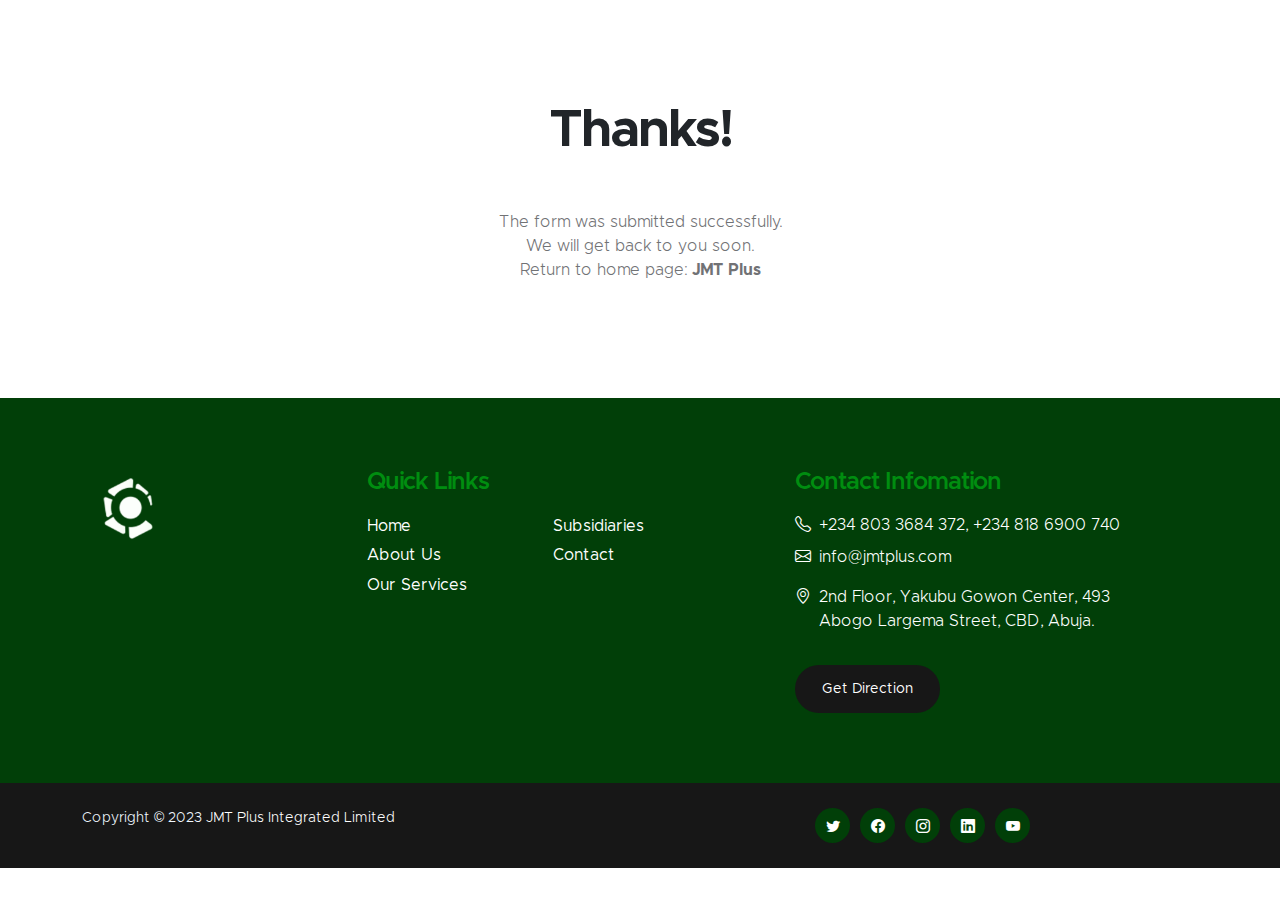
<file: success.html>
<!doctype html>
<html lang="en">

<head>
    <meta charset="utf-8">
    <meta name="viewport" content="width=device-width, initial-scale=1">

    <meta name="description" content="">
    <meta name="author" content="">

    <title>JMT Plus - Integrated Limited</title>

    <!-- Favicon -->
    <link href="images/icons/favicon.ico" rel="icon">

    <!-- CSS FILES -->
    <link href="css/bootstrap.min.css" rel="stylesheet">

    <link href="css/bootstrap-icons.css" rel="stylesheet">

    <link href="css/templatemo-kind-heart-charity.css" rel="stylesheet">
   


</head>

<body id="section_1">




    <main>


<!-- Sucess Starts Here -->
        <section class="section-padding">
            <div class="container">
                <div class="row">

                    <div class="col-lg-10 col-12 text-center mx-auto">
                        <h1 class="mb-5">Thanks!</h1>
                        <p>The form was submitted successfully. <br> We will get back to you soon. <br>  Return to home page: <a class='links' href='https://jmtgroup.github.io/'><strong>JMT Plus</strong></a></p>


                    </div>

                    


                </div>
            </div>
        </section>
<!-- Sucess  Ends Here -->





    </main>

    <!-- Footer Starts Here -->
    <footer class="site-footer">
        <div class="container">
            <div class="row">
                <div class="col-lg-3 col-12 mb-4">
                    <img src="images/icons/logo_white.png" class="logo img-fluid" alt="">
                </div>

                <div class="col-lg-4 col-md-6 col-12 mb-4">
                    <h5 class="site-footer-title mb-3">Quick Links</h5>

                    <ul class="footer-menu">
                        <li class="footer-menu-item"><a href="#top" class="footer-menu-link">Home</a></li>

                        <li class="footer-menu-item"><a href="#section_2" class="footer-menu-link">About Us</a></li>

                        <li class="footer-menu-item"><a href="#section_5" class="footer-menu-link">Our Services</a></li>

                        <li class="footer-menu-item"><a href="#top" class="footer-menu-link">Subsidiaries</a></li>

                        <li class="footer-menu-item"><a href="#section_6" class="footer-menu-link">Contact</a></li>
                    </ul>
                </div>

                <div class="col-lg-4 col-md-6 col-12 mx-auto">
                    <h5 class="site-footer-title mb-3">Contact Infomation</h5>

                    <p class="text-white d-flex mb-2">
                        <i class="bi-telephone me-2"></i>

                        <a href="tel: +234 803 3684 372" class="site-footer-link">
                            +234 803 3684 372, 
                            +234 818 6900 740
                        </a>
                    </p>

                    <p class="text-white d-flex">
                        <i class="bi-envelope me-2"></i>

                        <a href="mailto:info@jmtplus.com" class="site-footer-link">
                            info@jmtplus.com
                        </a>
                    </p>

                    <p class="text-white d-flex mt-3">
                        <i class="bi-geo-alt me-2"></i>
                        2nd Floor, Yakubu Gowon Center, 493 Abogo Largema Street, CBD, Abuja.
                    </p>

                    <a href="https://www.google.com/maps/dir//Yakubu+Gowon+Centre+Phase+2+Central+Business+Dis+900103+Abuja,+Federal+Capital+Territory/@9.0454645,7.4759678,12z/data=!4m8!4m7!1m0!1m5!1m1!1s0x104e0b749be6f5b1:0x5b9c84ab24838a88!2m2!1d7.4759714!2d9.0454666?entry=ttu" class="custom-btn btn mt-3">Get Direction<a>

                </div>
            </div>
        </div>

        <div class="site-footer-bottom">
            <div class="container">
                <div class="row">

                    <div class="col-lg-6 col-md-7 col-12">
                        <p class="copyright-text mb-0">Copyright © 2023 <a href="#">JMT Plus Integrated Limited </a> 
                        </p>
                    </div>

                    <div class="col-lg-6 col-md-5 col-12 d-flex justify-content-center align-items-center mx-auto">
                        <ul class="social-icon">
                            <li class="social-icon-item">
                                <a href="#" class="social-icon-link bi-twitter"></a>
                            </li>

                            <li class="social-icon-item">
                                <a href="#" class="social-icon-link bi-facebook"></a>
                            </li>

                            <li class="social-icon-item">
                                <a href="#" class="social-icon-link bi-instagram"></a>
                            </li>

                            <li class="social-icon-item">
                                <a href="#" class="social-icon-link bi-linkedin"></a>
                            </li>

                            <li class="social-icon-item">
                                <a href="#" class="social-icon-link bi-youtube"></a>
                            </li>
                        </ul>
                    </div>

                </div>
            </div>
        </div>
    </footer>
    <!-- Footer Ends Here -->

    <!-- JAVASCRIPT FILES -->
    <script src="js/jquery.min.js"></script>
    <script src="js/bootstrap.min.js"></script>
    <script src="js/jquery.sticky.js"></script>
    <script src="js/click-scroll.js"></script>
    <script src="js/counter.js"></script>
    <script src="js/custom.js"></script>

</body>

</html>
</file>
<file: css/templatemo-kind-heart-charity.css>
/*

TemplateMo 581 Kind Heart Charity

https://templatemo.com/tm-581-kind-heart-charity

*/



@font-face {
    font-family: 'Metropolis';
    src: url('../fonts/Metropolis/Metropolis-Regular.woff2') format('woff2'),
        url('../fonts/Metropolis/Metropolis-Regular.woff') format('woff');
    font-weight: normal;
    font-style: normal;
    font-display: swap;
}

@font-face {
    font-family: 'Metropolis';
    src: url('../fonts/Metropolis/Metropolis-Light.woff2') format('woff2'),
        url('../fonts/Metropolis/Metropolis-Light.woff') format('woff');
    font-weight: 300;
    font-style: normal;
    font-display: swap;
}

@font-face {
    font-family: 'Metropolis';
    src: url('../fonts/Metropolis/Metropolis-SemiBold.woff2') format('woff2'),
        url('../fonts/Metropolis/Metropolis-SemiBold.woff') format('woff');
    font-weight: 600;
    font-style: normal;
    font-display: swap;
}

@font-face {
    font-family: 'Metropolis';
    src: url('../fonts/Metropolis/Metropolis-Bold.woff2') format('woff2'),
        url('../fonts/Metropolis/Metropolis-Bold.woff') format('woff');
    font-weight: bold;
    font-style: normal;
    font-display: swap;
}

/*---------------------------------------
  CUSTOM PROPERTIES ( VARIABLES )             
-----------------------------------------*/
:root {
  --white-color:                  #ffffff;
  --primary-color:                #008d10;
  --secondary-color:              #171717;
  --section-bg-color:             #f0f8ff;
  --site-footer-bg-color:         #013f08;
  --custom-btn-bg-color:          #cbe368;
  --custom-btn-bg-hover-color:    #008d10;
  --dark-color:                   #000000;
  --p-color:                      #717275;
  --border-color:                 #e9eaeb;

  --body-font-family:             'Metropolis', sans-serif;

  --h1-font-size:                 52px;
  --h2-font-size:                 46px;
  --h3-font-size:                 32px;
  --h4-font-size:                 28px;
  --h5-font-size:                 24px;
  --h6-font-size:                 22px;
  --p-font-size:                  16px;
  --btn-font-size:                18px;
  --copyright-font-size:          14px;

  --border-radius-large:          100px;
  --border-radius-medium:         20px;
  --border-radius-small:          10px;

  --font-weight-light:            300;
  --font-weight-normal:           400;
  --font-weight-semibold:         600;
  --font-weight-bold:             700;
}

body {
  background-color: var(--white-color);
  font-family: var(--body-font-family); 
}


/*---------------------------------------
  TYPOGRAPHY               
-----------------------------------------*/

h2,
h3,
h4,
h5,
h6 {
  color: var(--dark-color);
}

h1,
h2,
h3,
h4,
h5,
h6 {
  font-weight: var(--font-weight-semibold);
  letter-spacing: -1px;
}

h1 {
  font-size: var(--h1-font-size);
  font-weight: var(--font-weight-bold);
  letter-spacing: -2px;
}

h2 {
  color: var(--secondary-color);
  font-size: var(--h2-font-size);
  letter-spacing: -2px;
}

h3 {
  font-size: var(--h3-font-size);
}

h4 {
  font-size: var(--h4-font-size);
}

h5 {
  color: var(--primary-color);
  font-size: var(--h5-font-size);
}

h6 {
  font-size: var(--h6-font-size);
}

p {
  color: var(--p-color);
  font-size: var(--p-font-size);
  font-weight: var(--font-weight-light);
}

ul li {
  color: var(--p-color);
  font-size: var(--p-font-size);
  font-weight: var(--font-weight-normal);
}

a, 
button {
  touch-action: manipulation;
  transition: all 0.3s;
}

a {
  color: var(--p-color);
  text-decoration: none;
}

a:hover {
  color: var(--primary-color);
}

b,
strong {
  font-weight: var(--font-weight-bold);
}


/*---------------------------------------
  SECTION               
-----------------------------------------*/
.section-padding {
  padding-top: 100px;
  padding-bottom: 100px;
}

.section-bg {
  background-color: var(--section-bg-color);
}

.section-overlay {
  background: rgba(0, 0, 0, 0.35);
  position: absolute;
  top: 0;
  left: 0;
  pointer-events: none;
  width: 100%;
  height: 100%;
}

.section-overlay + .container {
  position: relative;
}


/*---------------------------------------
  CUSTOM BLOCK               
-----------------------------------------*/
.custom-block-wrap {
  background: var(--white-color);
  border-radius: var(--border-radius-medium);
  position: relative;
  overflow: hidden;
  transition: all 0.5s;
}

.custom-block-wrap:hover {
  box-shadow: 0 1rem 3rem rgba(0,0,0,.175);
}

.custom-block-body {
  padding: 30px;
}

.custom-block-image {
  display: block;
  width: 100%;
  height: 100%;
  object-fit: cover;
}

.custom-block .custom-btn {
  border-radius: 0;
  display: block;
}


/*---------------------------------------
  PROGRESS BAR               
-----------------------------------------*/
.progress {
  background: var(--border-color);
  height: 5px;
}

.progress-bar {
  background: var(--secondary-color);
}


/*---------------------------------------
  CUSTOM ICON COLOR               
-----------------------------------------*/
.custom-icon {
  color: var(--secondary-color);
}


/*---------------------------------------
  CUSTOM LIST               
-----------------------------------------*/
.custom-list {
  margin-bottom: 0;
  padding-left: 0;
}

.custom-list-item {
  list-style: none;
  margin-top: 10px;
  margin-bottom: 10px;
}


/*---------------------------------------
  CUSTOM TEXT BOX               
-----------------------------------------*/
.custom-text-box {
  background: var(--white-color);
  border-radius: var(--border-radius-medium);
  margin-bottom: 24px;
  padding: 40px;
}

.custom-text-box-image {
  border-radius: var(--border-radius-medium);
  width: 100%;
  height: 100%;
  object-fit: cover;
}

.custom-text-box-icon {
  background: var(--section-bg-color);
  border-radius: var(--border-radius-large);
  color: var(--secondary-color);
  font-size: var(--h6-font-size);
  text-align: center;
  display: inline-block;
  vertical-align: middle;
  width: 25px;
  height: 25px;
  line-height: 30px;
}


/*---------------------------------------
  AVATAR IMAGE - TESTIMONIAL, AUTHOR               
-----------------------------------------*/
.avatar-image {
  border-radius: var(--border-radius-large);
  width: 65px;
  height: 65px;
  object-fit: cover;
}


/*---------------------------------------
  CUSTOM BUTTON               
-----------------------------------------*/
.custom-btn {
  background: var(--secondary-color);
  border: 2px solid transparent;
  border-radius: var(--border-radius-large);
  color: var(--white-color);
  font-size: var(--btn-font-size);
  font-weight: var(--font-weight-normal);
  line-height: normal;
  padding: 15px 25px;
}

.navbar-expand-lg .navbar-nav .nav-link.custom-btn {
  color: var(--custom-btn-bg-color);
  margin-top: 8px;
  padding: 12px 25px;
}

.custom-btn:hover {
  background: var(--primary-color);
  color: var(--white-color);
}

.custom-border-btn {
  background: transparent;
  border: 2px solid var(--custom-btn-bg-color);
  color: var(--primary-color);
}

.navbar-expand-lg .navbar-nav .nav-link.custom-btn:hover,
.custom-border-btn:hover {
  background: var(--custom-btn-bg-hover-color);
  border-color: transparent;
  color: var(--white-color);
}


/*---------------------------------------
  NAVIGATION              
-----------------------------------------*/
.navbar {
  background: var(--white-color);
  z-index: 9;
  padding-top: 0;
  padding-bottom: 0;
}

.navbar-brand {
  color: var(--primary-color);
  font-size: var(--h6-font-size);
  font-weight: var(--font-weight-bold);
}

.navbar-brand span {
  display: inline-block;
  vertical-align: middle;
}

.navbar-brand small {
  color: var(--secondary-color);
  display: block;
  font-size: 10px;
  line-height: normal;
  text-transform: uppercase;
}

.logo {
  width: 80px;
  height: auto;
}

.navbar-expand-lg .navbar-nav .nav-link {
  margin-right: 0;
  margin-left: 0;
  padding: 20px;
}

.navbar-nav .nav-link {
  display: inline-block;
  color: var(--p-color);
  font-size: var(--p-font-size);
  font-weight: var(--font-weight-medium);
  position: relative;
  padding-top: 15px;
  padding-bottom: 15px;
}

.navbar-nav .nav-link.active, 
.navbar-nav .nav-link:hover {
  background: transparent;
  color: var(--primary-color);
}

.dropdown-menu {
  background: var(--white-color);
  box-shadow: 0 1rem 3rem rgba(0,0,0,.175);
  border: 0;
  max-width: 50px;
  padding: 0;
  margin-top: 20px;
}

.dropdown-item {
  display: inline-block;
  color: var(--p-bg-color);
  font-size: var(--menu-font-size);
  font-weight: var(--font-weight-medium);
  position: relative;
  padding-top: 10px;
  padding-bottom: 10px;
}

.dropdown-menu li:last-child .dropdown-item {
  padding-top: 0;
}

.dropdown-item.active, 
.dropdown-item:active,
.dropdown-item:focus, 
.dropdown-item:hover {
  background: transparent;
  color: var(--primary-color);
}

.dropdown-toggle::after {
  content: "\f282";
  display: inline-block;
  font-family: bootstrap-icons !important;
  font-size: var(--copyright-font-size);
  font-style: normal;
  font-weight: normal !important;
  font-variant: normal;
  text-transform: none;
  line-height: 1;
  vertical-align: -.125em;
  -webkit-font-smoothing: antialiased;
  -moz-osx-font-smoothing: grayscale;
  position: relative;
  left: 2px;
  border: 0;
}

@media screen and (min-width: 992px) {
  .dropdown:hover .dropdown-menu {
    display: block;
    margin-top: 0;
  }
}

.navbar-toggler {
  border: 0;
  padding: 0;
  cursor: pointer;
  margin: 0;
  width: 30px;
  height: 35px;
  outline: none;
}

.navbar-toggler:focus {
  outline: none;
  box-shadow: none;
}

.navbar-toggler[aria-expanded="true"] .navbar-toggler-icon {
  background: transparent;
}

.navbar-toggler[aria-expanded="true"] .navbar-toggler-icon:before,
.navbar-toggler[aria-expanded="true"] .navbar-toggler-icon:after {
  transition: top 300ms 50ms ease, -webkit-transform 300ms 350ms ease;
  transition: top 300ms 50ms ease, transform 300ms 350ms ease;
  transition: top 300ms 50ms ease, transform 300ms 350ms ease, -webkit-transform 300ms 350ms ease;
  top: 0;
}

.navbar-toggler[aria-expanded="true"] .navbar-toggler-icon:before {
  transform: rotate(45deg);
}

.navbar-toggler[aria-expanded="true"] .navbar-toggler-icon:after {
  transform: rotate(-45deg);
}

.navbar-toggler .navbar-toggler-icon {
  background: var(--dark-color);
  transition: background 10ms 300ms ease;
  display: block;
  width: 30px;
  height: 2px;
  position: relative;
}

.navbar-toggler .navbar-toggler-icon:before,
.navbar-toggler .navbar-toggler-icon:after {
  transition: top 300ms 350ms ease, -webkit-transform 300ms 50ms ease;
  transition: top 300ms 350ms ease, transform 300ms 50ms ease;
  transition: top 300ms 350ms ease, transform 300ms 50ms ease, -webkit-transform 300ms 50ms ease;
  position: absolute;
  right: 0;
  left: 0;
  background: var(--dark-color);
  width: 30px;
  height: 2px;
  content: '';
}

.navbar-toggler .navbar-toggler-icon::before {
  top: -8px;
}

.navbar-toggler .navbar-toggler-icon::after {
  top: 8px;
}


/*---------------------------------------
  SITE HEADER              
-----------------------------------------*/
.site-header {
  background: var(--primary-color);
  padding-top: 15px;
  padding-bottom: 10px;
}

.site-header p,
.site-header p a,
.site-header .social-icon-link {
  color: var(--white-color);
  font-size: var(--copyright-font-size);
}

.site-header .social-icon {
  text-align: right;
}

.site-header .social-icon-link {
  background: transparent;
  width: inherit;
  height: inherit;
  line-height: inherit;
  margin-right: 15px;
}


/*---------------------------------------
  HERO & HERO SLIDE         
-----------------------------------------*/
.hero-section-full-height {
  height: 680px;
  min-height: 680px;
  position: relative;
}

.carousel:hover .carousel-control-next-icon, 
.carousel:hover .carousel-control-prev-icon {
  opacity: 1;
}

#hero-slide .carousel-item {
  height: 680px;
  min-height: 680px;
}

#hero-slide .carousel-caption {
  background: var(--white-color);
  clip-path: polygon(100% 100%, 100% 150px, 0 100%);
  color: var(--secondary-color);
  top: 1px;
  bottom: -1px;
  right: 0;
  left: auto;
  text-align: right;
  min-width: 680px;
  min-height: 680px;
  padding: 100px 100px 50px 100px;
}

.carousel-image {
  display: block;
  width: 100%;
  min-height: 680px;
}

#hero-slide .carousel-indicators-wrap {
  position: absolute;
  bottom: 0;
  right: 0;
  left: 0;
}

#hero-slide .carousel-indicators {
  margin-right: 0;
  margin-left: 22px;
  justify-content: inherit;
}

.carousel-control-next, 
.carousel-control-prev {
  opacity: 1;
}

.carousel-control-next-icon, 
.carousel-control-prev-icon {
  background-color: var(--secondary-color);
  border-radius: var(--border-radius-large);
  background-size: 60% 60%;
  width: 80px;
  height: 80px;
  opacity: 0;
  transition: all 0.5s;
}

.carousel-control-next-icon:hover, 
.carousel-control-prev-icon:hover {
  background-color: var(--primary-color);
}


/*---------------------------------------
  FEATURE BLOCK              
-----------------------------------------*/
.featured-block {
  text-align: center;
  transition: all 0.5s ease;
  min-height: 256px;
  padding: 15px;
}

.featured-block:hover {
  background: var(--white-color);
  border-radius: var(--border-radius-medium);
  box-shadow: 0 1rem 3rem rgba(0,0,0,.175);
}

.featured-block:hover .featured-block-image {
  transform: scale(0.75);
}

.featured-block-image {
  display: block;
  margin: auto;
  transition: all 0.5s;
}

.featured-block:hover .featured-block-text {
  margin-top: 0;
}

.featured-block-text {
  color: var(--primary-color);
  font-size: var(--h5-font-size);
  margin-top: 20px;
  transition: all 0.5s;
}


/*---------------------------------------
  ABOUT              
-----------------------------------------*/
.about-section {
  background-repeat: no-repeat;
  background-position: center;
  background-size: cover;
}

.about-image {
  border-radius: var(--border-radius-medium);
  display: block;
  width: 350px;
  height: 400px;
  object-fit: cover;
}

.custom-text-block {
  padding: 60px 40px;
}


/*---------------------------------------
  COUNTER NUMBERS              
-----------------------------------------*/
.counter-thumb {
  margin: 20px;
  margin-bottom: 0;
}

.counter-number,
.counter-text {
  color: var(--secondary-color);
  display: block;
}

.counter-number,
.counter-number-text {
  color: var(--primary-color);
  font-size: var(--h1-font-size);
  font-weight: var(--font-weight-bold);
  line-height: normal;
}


/*---------------------------------------
  VOLUNTEER              
-----------------------------------------*/
.volunteer-section {
  background: var(--secondary-color);
  position: relative;
  overflow: hidden;
}

.volunteer-section::after {
  content: "";
  background: var(--primary-color);
  border-radius: 50%;
  position: absolute;
  bottom: -110px;
  right: -80px;
  width: 350px;
  height: 350px;
}

.volunteer-form {
  background: var(--white-color);
  border-radius: var(--border-radius-medium);
  padding: 50px;
}

.volunteer-image {
  border-radius: 100%;
  display: block;
  margin: auto;
  width: 300px;
  height: 300px;
  object-fit: cover;
}

.volunteer-section .custom-block-body {
  max-width: 440px;
  margin: 0 auto;
}

.volunteer-section .custom-block-body p {
  line-height: 1.7;
}


/*---------------------------------------
  DONATE              
-----------------------------------------*/
.donate-section {
  background-image: url('../images/different-people-doing-volunteer-work.jpg');
  background-repeat: no-repeat;
  background-position: center;
  background-size: cover;
  position: relative;
  padding-top: 150px;
  padding-bottom: 150px;
}

.donate-form {
  background: var(--white-color);
  border-radius: var(--border-radius-medium);
  position: relative;
  overflow: hidden;
  padding: 50px;
}


/*---------------------------------------
  NEWS         
-----------------------------------------*/
.news-detail-header-section {
  background-image: url('../images/news/close-up-volunteer-oganizing-stuff-donation.jpg');
  background-repeat: no-repeat;
  background-position: center;
  background-size: cover;
  position: relative;
  padding-top: 150px;
  padding-bottom: 150px;
}

.news-block-top {
  border-radius: var(--border-radius-medium);
  position: relative;
  overflow: hidden;
}

.news-block-two-col-image-wrap {
  border-radius: var(--border-radius-small);
  position: relative;
  overflow: hidden;
  width: 150px;
  margin-right: 20px;
}

.news-category-block {
  background: var(--secondary-color);
  position: absolute;
  bottom: 0;
  right: 0;
  left: 0;
  padding: 10px 20px;
}

.news-category-block .category-block-link {
  color: var(--white-color);
  margin-right: 10px;
}

.news-block-info {
  padding-top: 10px;
  padding-bottom: 10px;
}

.news-block-title-link {
  color: var(--dark-color);
}

.news-detail-image {
  display: block;
  border-radius: var(--border-radius-medium);
}

blockquote {
  background: var(--section-bg-color);
  border-radius: var(--border-radius-small);
  font-size: var(--h5-font-size);
  font-weight: var(--font-weight-semibold);
  color: var(--site-footer-bg-color);
  margin-top: 30px;
  margin-bottom: 30px;
  padding: 90px 50px 50px 50px;
  text-align: center;
}

blockquote::before {
  content: "“";
  color: var(--custom-btn-bg-color);
  font-size: 100px;
  line-height: 1rem;
  display: block;
}

.author-comment-link {
  font-size: var(--copyright-font-size);
  font-weight: var(--font-weight-semibold);
}

.search-form {
  margin-top: 20px;
}

.category-block,
.subscribe-form {
  margin-top: 40px;
  margin-bottom: 40px;
}

.category-block-link {
  font-size: var(--copyright-font-size);
  margin-top: 5px;
  margin-bottom: 5px;
}

.category-block-link:hover {
  color: var(--primary-color);
}

.badge {
  background: var(--secondary-color);
  border-radius: var(--border-radius-medium);
  font-weight: var(--font-weight-normal);
  line-height: normal;
  padding-bottom: 2px;
}

.tags-block-link {
  border: 1px solid var(--border-color);
  border-radius: var(--border-radius-medium);
  display: inline-block;
  font-size: var(--copyright-font-size);
  line-height: normal;
  margin-right: 10px;
  margin-top: 5px;
  margin-bottom: 5px;
  padding: 8px 15px;
}

.tags-block-link:hover {
  border-color: var(--dark-color);
  color: var(--dark-color);
}

.cta-section {
  position: relative;
  overflow: hidden;
}

.cta-section::before {
  content: "";
  background-color: var(--primary-color);
  border-radius: 50%;
  position: absolute;
  top: -100px;
  left: -30px;
  margin: auto;
  width: 200px;
  height: 200px;
}

.cta-section::after {
  content: "";
  border: 20px solid var(--custom-btn-bg-color);
  border-radius: 50%;
  position: absolute;
  bottom: -100px;
  right: 0;
  left: 0;
  margin: auto;
  width: 150px;
  height: 150px;
}


/*---------------------------------------
  TESTIMONIAL CAROUSEL              
-----------------------------------------*/
.testimonial-section {
  position: relative;
  overflow: hidden;
  text-align: center;
}

.testimonial-section::before {
  content: "";
  background-color: var(--primary-color);
  border-radius: 50%;
  position: absolute;
  top: -100px;
  left: -30px;
  margin: auto;
  width: 250px;
  height: 250px;
}

.testimonial-section::after {
  content: "";
  background: var(--custom-btn-bg-color);
  border-radius: 50%;
  position: absolute;
  bottom: -110px;
  right: -80px;
  width: 350px;
  height: 350px;
}

#testimonial-carousel .carousel-caption {
  position: relative;
  right: 0;
  bottom: 0;
  left: 0;
}

#testimonial-carousel .carousel-title {
  background: var(--section-bg-color);
  line-height: normal;
  margin-bottom: 30px;
}

#testimonial-carousel .carousel-title::before {
  content: open-quote;
  color: var(--p-color);
  font-size: var(--h1-font-size);
  position: relative;
  top: 10px;
  right: 10px;
}

#testimonial-carousel .carousel-title::after {
  content: close-quote;
  color: var(--p-color);
  font-size: var(--h1-font-size);
  position: relative;
  top: 10px;
  left: 10px;
}

#testimonial-carousel .carousel-title {
  quotes: "“" "”" "‘" "’";
}

#testimonial-carousel .carousel-name {
  background: var(--primary-color);
  border-radius: var(--border-radius-medium);
  position: relative;
  overflow: hidden;
  padding: 10px 20px;
}

#testimonial-carousel .carousel-name::before {
  content: "";
  position: absolute;
  top: -10px;
  right: 0;
  left: 0;
  width: 0;
  height: 0;
  margin: auto;
  border-left: 10px solid transparent;
  border-right: 10px solid transparent;
  border-bottom: 10px solid var(--primary-color);
}

.carousel-name-title {
  font-weight: var(--font-weight-semibold);
}

#testimonial-carousel .carousel-indicators {
  position: relative;
  top: 150px;
  bottom: auto;
  margin-top: 50px;
  margin-bottom: 150px;
}

#testimonial-carousel .carousel-indicators li {
  text-indent: inherit;
  background: transparent;
  margin: 0 10px; 
}

#testimonial-carousel .carousel-indicators li,
#testimonial-carousel .carousel-indicators li::before {
  width: 45px;
  height: 45px; 
}

#testimonial-carousel .carousel-indicators .avatar-image {
  width: 45px;
  height: 45px; 
}

#testimonial-carousel .carousel-indicators .active,
#testimonial-carousel .carousel-indicators .active .avatar-image {
  background: transparent;
  width: 50px; 
  height: 50px;
}


/*---------------------------------------
  CONTACT               
-----------------------------------------*/
.contact-section {
  background: var(--white-color);
}

.contact-form {
  background: var(--section-bg-color);
  border-radius: var(--border-radius-small);
  padding: 40px;
}

.contact-info-wrap {
  padding-top: 40px;
}

.contact-image-wrap {
  border-bottom: 1px solid rgba(0, 0, 0, 0.05);
  margin-top: 20px;
  margin-bottom: 30px;
  padding-bottom: 30px;
  width: 100%;
}


/*---------------------------------------
  CUSTOM FORM               
-----------------------------------------*/
.custom-form .form-control,
.input-group-file {
  background-color: var(--section-bg-color);
  box-shadow: none;
  border: 0;
  color: var(--p-color);
  margin-bottom: 24px;
  padding-top: 13px;
  padding-bottom: 13px;
  outline: none;
}

.custom-form .form-control:hover,
.custom-form .form-control:focus {
  border-color: var(--secondary-color);
}

.custom-form label {
  margin-bottom: 10px;
}

.custom-form .form-check-group {
  margin-bottom: 20px;
}

.donate-form .form-check-group-donation-frequency {
  padding-right: 0;
}

.form-check-group-donation-frequency + .form-check-group-donation-frequency {
  padding-right: 12px;
  padding-left: 0;
}

.form-check-group-donation-frequency .form-check-label {
  font-weight: var(--font-weight-semibold);
}

#DonationFrequencyOne {
  border-top-right-radius: 0;
  border-bottom-right-radius: 0;
}

#DonationFrequencyMonthly {
  border-top-left-radius: 0;
  border-bottom-left-radius: 0;
}

.custom-form .form-check-radio {
  position: relative;
  height: 100%;
  padding-left: 0;
}

.custom-form .input-group-text {
  background: var(--secondary-color);
  border: 0;
  color: var(--white-color);
}

.custom-form .form-check-radio .form-check-label {
  position: absolute;
  top: 50%;
  left: 50%;
  transform: translate(-50%, -50%);
  text-align: center;
}

.form-check-radio .form-check-input[type=radio] {
  background-color: var(--section-bg-color);
  border-radius: .25rem;
  border: 0;
  box-shadow: none;
  outline: none;
  width: 100%;
  margin-top: 0;
  margin-left: 0;
  padding: 25px 50px;
  transition: all 0.5s;
}

.form-check-radio .form-check-input:checked[type=radio] {
  background-image: none;
}

.form-check-radio .form-check-input:checked[type=radio] + .form-check-label,
.form-check-radio .form-check-input:hover + .form-check-label,
.form-check-radio .form-check-input:checked + .form-check-label {
  color: var(--white-color);
}

.form-check-radio .form-check-input:hover,
.form-check-radio .form-check-input:checked {
  background-color: var(--secondary-color);
  border-color: var(--white-color);
}

.input-group-file {
  border-radius: .25rem;
  padding: 13px .75rem;
}

.input-group-file input[type=file] {
  width: 0.1px;
  height: 0.1px;
  opacity: 0;
  overflow: hidden;
  position: absolute;
  z-index: -1;
  padding: 0;
}

.input-group-file .input-group-text {
  background: transparent;
  color: inherit;
  margin-bottom: 0;
  padding: 0;
}

.custom-form button[type="submit"] {
  background: var(--custom-btn-bg-color);
  border: none;
  border-radius: var(--border-radius-large);
  color: var(--white-color);
  font-size: var(--p-font-size);
  font-weight: var(--font-weight-semibold);
  transition: all 0.3s;
  margin-bottom: 0;
}

.custom-form button[type="submit"]:hover,
.custom-form button[type="submit"]:focus {
  background: var(--custom-btn-bg-hover-color);
  border-color: transparent;
}


/*---------------------------------------
  CONTACT SEARCH & DONATE & SUBCRIBE FORM              
-----------------------------------------*/
.contact-form .form-control {
  background: var(--white-color);
}

.search-form {
  position: relative;
}

.search-form .form-control {
  padding-right: 50px;
}

.search-form button[type="submit"] {
  background: transparent;
  position: absolute;
  top: 0;
  right: 0;
  color: var(--p-color);
  width: 50px;
  padding: 12px;
}

.search-form button[type="submit"]:hover {
  background: transparent;
  color: var(--dark-color);
}

.subscribe-form {
  background: var(--section-bg-color);
  border-radius: var(--border-radius-small);
  padding: 30px;
}

.subscribe-form .form-control {
  background: var(--white-color);
}

.donate-form .form-control {
  margin-bottom: 0;
}


/*---------------------------------------
  SITE FOOTER              
-----------------------------------------*/
.site-footer {
  background-color: var(--site-footer-bg-color);
  padding-top: 70px;
}

.site-footer-bottom {
  background-color: var(--secondary-color);
  position: relative;
  z-index: 2;
  margin-top: 70px;
  padding-top: 25px;
  padding-bottom: 25px;
}

.site-footer-bottom a {
	color: var(--white-color);
}

.site-footer-bottom a:hover {
	color: #FF6;
}

.site-footer-link {
  color: var(--white-color);
}

.copyright-text {
  color: var(--section-bg-color);
  font-size: var(--copyright-font-size);
  margin-right: 30px;
}

.site-footer .custom-btn {
  font-size: var(--copyright-font-size);
}

.site-footer .custom-btn:hover {
  background: var(--primary-color);
}


/*---------------------------------------
  FOOTER MENU               
-----------------------------------------*/
.footer-menu {
  column-count: 2;
  margin: 0;
  padding: 0;
}

.footer-menu-item {
  list-style: none;
  display: block;
}

.footer-menu-link {
  font-size: var(--p-font-size);
  color: var(--white-color);
  display: inline-block;
  vertical-align: middle;
  margin-right: 10px;
  margin-bottom: 5px;
}


/*---------------------------------------
  SOCIAL ICON               
-----------------------------------------*/
.social-icon {
  margin: 0;
  padding: 0;
}

.social-icon-item {
  list-style: none;
  display: inline-block;
  vertical-align: top;
}

.social-icon-link {
  background: var(--site-footer-bg-color);
  border-radius: var(--border-radius-large);
  color: var(--white-color);
  font-size: var(--copyright-font-size);
  display: block;
  margin-right: 5px;
  text-align: center;
  width: 35px;
  height: 35px;
  line-height: 38px;
}

.social-icon-link:hover {
  background: var(--primary-color);
  color: var(--white-color);
}


/*---------------------------------------
  RESPONSIVE STYLES               
-----------------------------------------*/
@media screen and (min-width: 1600px) {
  .featured-block {
    min-height: inherit;
  }

  .volunteer-section::after {
    width: 450px;
    height: 450px;
  }
  
  .volunteer-image {
    width: 350px;
    height: 350px;
  }
}

@media screen and (max-width: 1170px) {
  #hero-slide .carousel-image {
    height: 100%;
    object-fit: cover;
  }
}

@media screen and (max-width: 991px) {
  h1 {
    font-size: 42px;
  }

  h2 {
    font-size: 36px;
  }

  h3 {
    font-size: 32px;
  }

  h4 {
    font-size: 28px;
  }

  h5 {
    font-size: 20px;
  }

  h6 {
    font-size: 18px;
  }

  .section-padding {
    padding-top: 50px;
    padding-bottom: 50px;
  }

  .hero-form {
    padding-bottom: 40px;
  }

  .donate-form {
    padding: 35px;
  }

  .navbar {
    padding-top: 6px;
    padding-bottom: 6px;
  }

  .navbar-expand-lg .navbar-nav {
    padding-bottom: 30px;
  }

  .navbar-expand-lg .navbar-nav .nav-link {
    padding: 8px 20px;
  }

  .site-header .social-icon {
    text-align: left;
    margin-top: 5px;
  }

  .hero-section-full-height {
    height: inherit;
  }

  .carousel:hover .carousel-control-next-icon, 
  .carousel:hover .carousel-control-prev-icon {
    opacity: 1;
  }

  #hero-slide .carousel-item {
    height: inherit;
  }

  .carousel-control-prev {
    left: 12px;
  }

  .carousel-control-next {
    right: 12px;
  }

  .carousel-control-next-icon, 
  .carousel-control-prev-icon {
    opacity: 1;
    width: 60px;
    height: 60px;
  }

  .news-detail-header-section {
    padding-top: 100px;
    padding-bottom: 100px;
  }

  .cta-section::before {
    width: 150px;
    height: 150px;
  }

  .cta-section::after {
    bottom: -60px;
    width: 100px;
    height: 100px;
  }

  .cta-section .row {
    padding-top: 50px;
    padding-bottom: 50px;
  }

  .volunteer-section::after {
    width: 300px;
    height: 300px;
  }

  .testimonial-section::before {
    width: 150px;
    height: 150px;
  }

  .testimonial-section::after {
    width: 200px;
    height: 200px;
  }

  #testimonial-carousel .carousel-caption {
    padding-top: 0;
  }

  blockquote {
    padding: 70px 30px 30px 30px;
  }

  .about-image {
    width: inherit;
    height: 450px;
  }

  .volunteer-image {
    width: 250px;
    height: 250px;
    margin: 0;
  }

  .custom-text-block {
    padding: 20px 0 0 0;
  }

  .custom-text-box,
  .volunteer-form {
    padding: 30px;
  }

  .counter-number, 
  .counter-number-text {
    font-size: var(--h2-font-size);
  }

  .contact-info-wrap {
    padding-top: 0;
  }

  .site-footer {
    padding-top: 50px;
  }

  .copyright-text-wrap {
    justify-content: center;
  }

  .site-footer-bottom {
    text-align: center;
    margin-top: 50px;
  }

  .site-footer-bottom .footer-menu {
    margin-top: 10px;
    margin-bottom: 10px;
  }
}

@media screen and (max-width: 580px) {
  .hero-section-full-height,
  #hero-slide .carousel-item,
  .carousel-image {
    min-height: 520px;
  }

  #hero-slide .carousel-caption {
    clip-path: polygon(100% 100%, 100% 100px, 0 100%);
    padding-right: 50px;
    min-width: inherit;
    min-height: inherit;
  }
}

@media screen and (max-width: 480px) {
  h1 {
    font-size: 40px;
  }

  h2 {
    font-size: 28px;
  }

  h3 {
    font-size: 26px;
  }

  h4 {
    font-size: 22px;
  }

  h5 {
    font-size: 20px;
  }

  #hero-slide .carousel-caption {
    min-width: inherit;
    padding-bottom: 30px;
  }

  .carousel-control-next-icon, 
  .carousel-control-prev-icon {
    width: 45px;
    height: 45px;
  }

  .volunteer-image {
    width: 150px;
    height: 150px;
  }

  .volunteer-section::after {
    width: 200px;
    height: 200px;
  }

  .testimonial-section::before {
    top: -50px;
    width: 100px;
    height: 100px;
  }

  .testimonial-section::after {
    bottom: -150px;
    width: 200px;
    height: 200px;
  }

  .social-share .tags-block {
    margin-bottom: 10px;
  }

  .donate-form {
    padding: 25px;
  }
}
</file>
